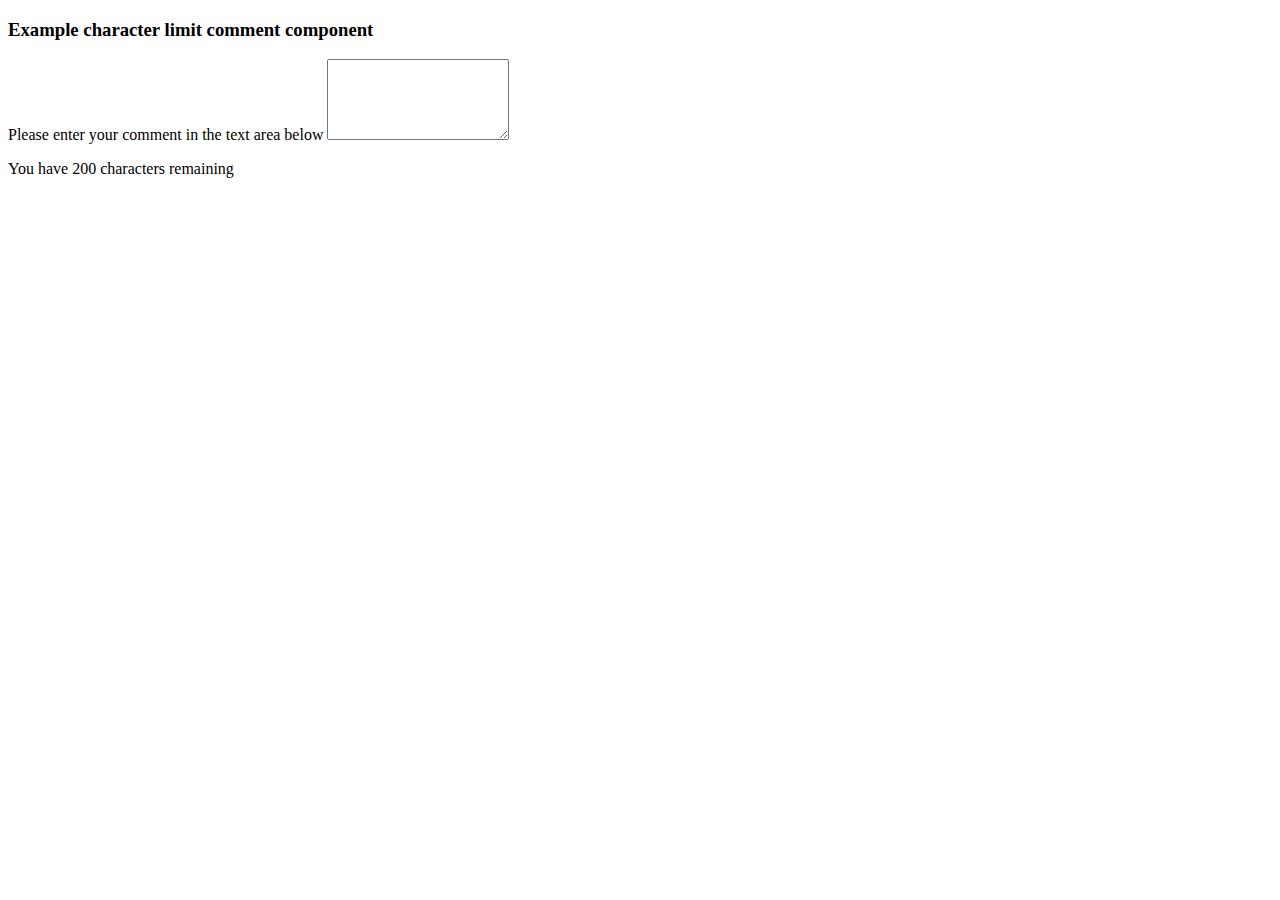
<file: prep/sprint-3/index.html>
<!DOCTYPE html>
<html lang="en">
  <head>
    <meta charset="UTF-8" />
    <meta name="viewport" content="width=device-width, initial-scale=1.0" />
    <title>Document</title>
    <script defer src="./script.js"></script>
  </head>
  <body>
    <section>
      <h3>Example character limit comment component</h3>
      <label for="comment-input">
        Please enter your comment in the text area below
      </label>
      <textarea
        id="comment-input"
        name="comment-input"
        rows="5"
        maxlength="200"
      ></textarea>
      <p id="character-limit-info">You have 200 characters remaining</p>
    </section>
  </body>
</html>
</file>
